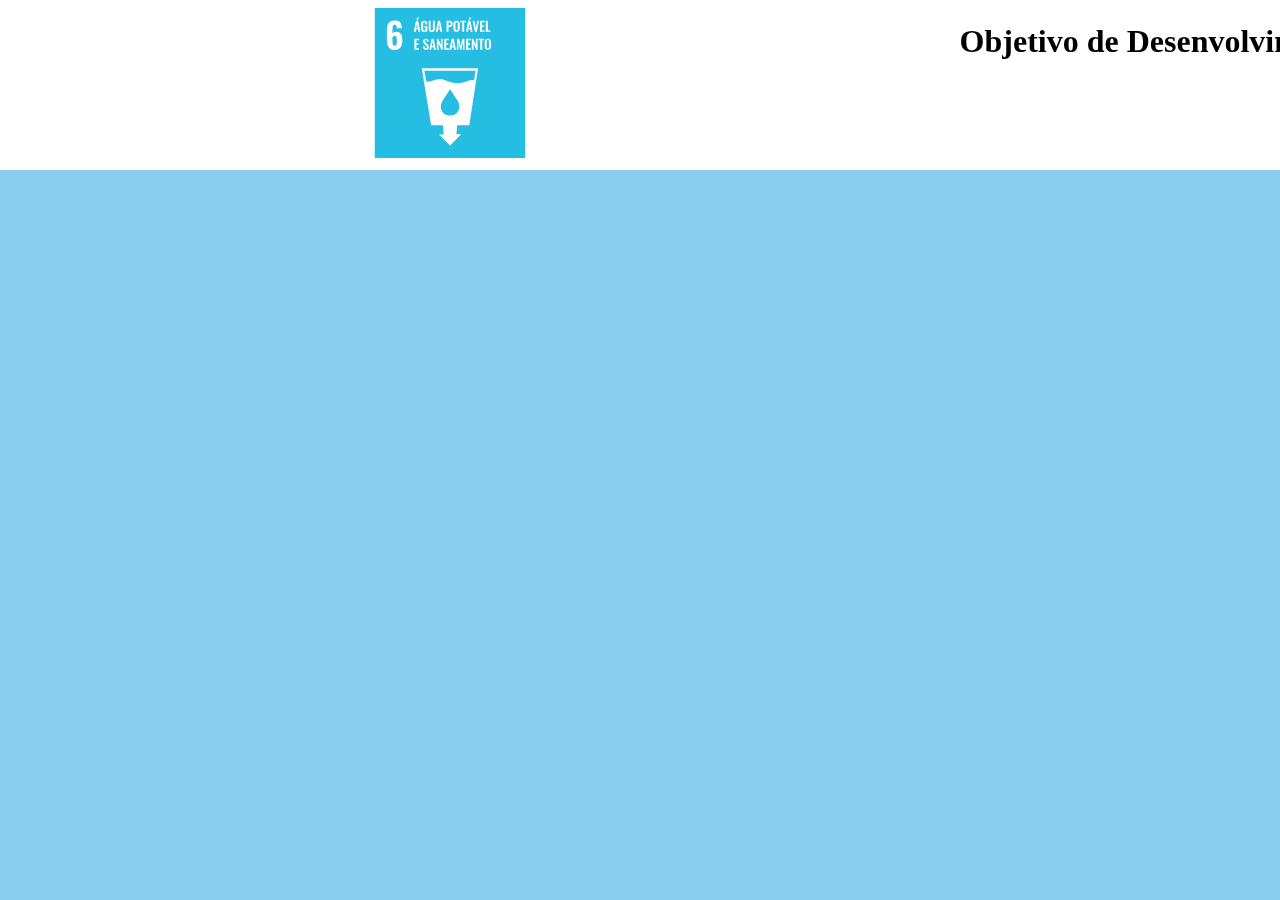
<file: Ods6 - Link.html>
<!DOCTYPE html>
<html lang="pt-br">
    <head>
        <meta charset="UTF-8">
        <meta name="viewport" content="width=device-width, initial-scale=1.0">
        <link rel="stylesheet" href="Ods6-Link.css">
        <title>Ods 6 Sobre</title>
    </head>
    <body>

        <div class="Menu">
            <h1> Objetivo de Desenvolvimento Sustentável 6</h1>
            <img class="Ods6Img" src="SDG-6.svg" alt="Ods6 - Img" width="150px" height="150px">
          
        </div>
        
    </body>
</html>
</file>
<file: Ods6-Link.css>
*{
    margin: 0px;
    padding: 0px;
}

body{
    background-color: #89CFF0;
}


.Menu{
    position: fixed;
    background-color: white;
    width: 100%;
    height: 170px;
}

.Ods6Img{
    display: flex;
    width: 100vh;
    margin-top: 8px;
    justify-content: right;
}

h1{
    position: absolute;
    margin-top: 23px;
    width: 172vh;
    display: flex;
    justify-content: right;
    text-align: right;
}
</file>
